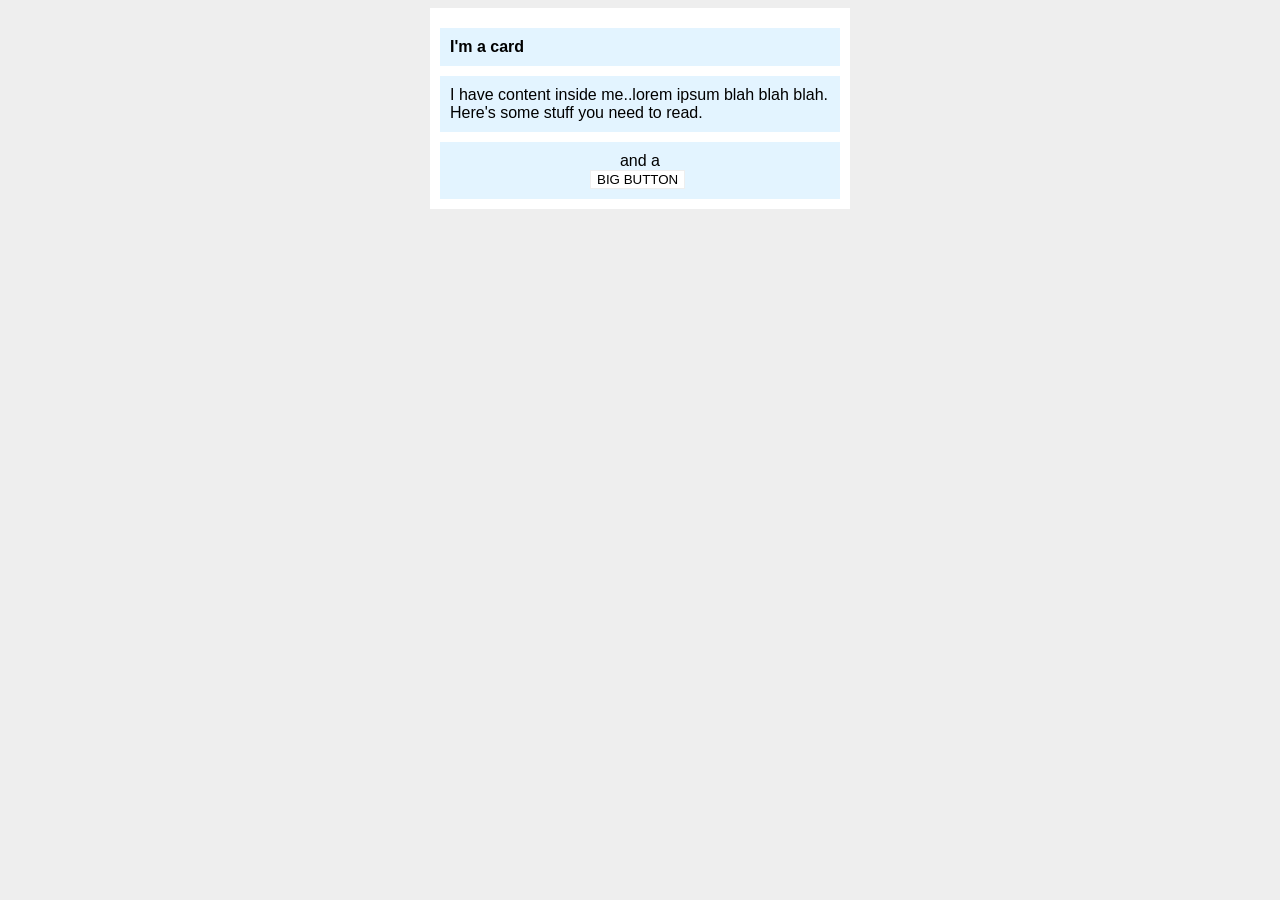
<file: foundations/block-and-inline/02-margin-and-padding-2/index.html>
<!DOCTYPE html>
<html lang="en">
  <head>
    <meta charset="UTF-8">
    <meta http-equiv="X-UA-Compatible" content="IE=edge">
    <meta name="viewport" content="width=device-width, initial-scale=1.0">
    <title>Margin and Padding exercise 2</title>
    <link rel="stylesheet" href="style.css">
  </head>
  <body>
    <div class="card">
	<div class="title">I'm a card</div>
      <div class="content">I have content inside me..lorem ipsum blah blah blah. Here's some stuff you need to read.</div>
      <div class="button-container">and a <button>BIG BUTTON</button></div>
    </div>
  </body>
</html>
</file>
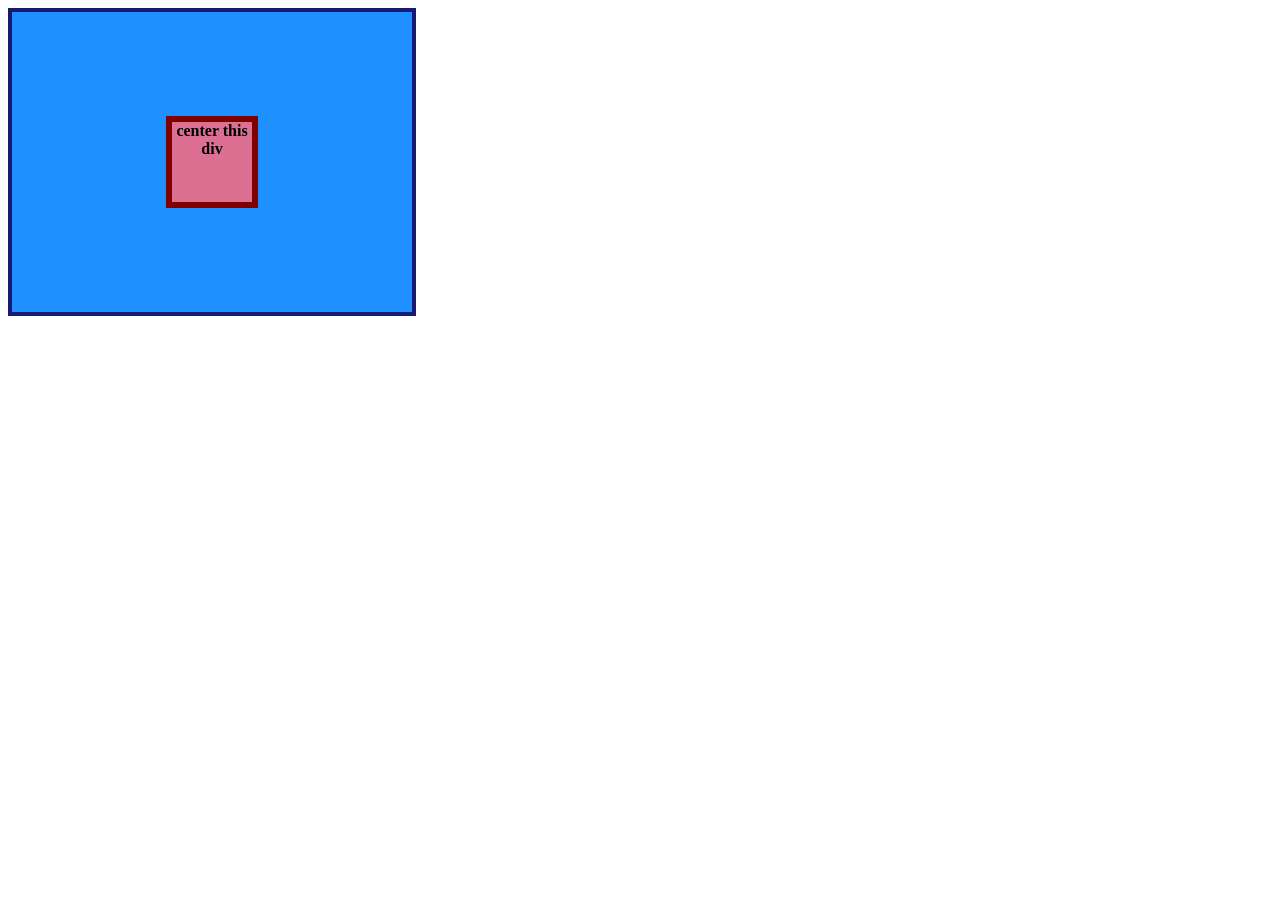
<file: foundations/flex/01-flex-center/index.html>
<!DOCTYPE html>
<html lang="en">
  <head>
    <meta charset="UTF-8">
    <meta http-equiv="X-UA-Compatible" content="IE=edge">
    <meta name="viewport" content="width=device-width, initial-scale=1.0">
    <title>CENTER THIS DIV</title>
    <link rel="stylesheet" href="style.css">
  </head>
  <body>
    <div class="container">
      <div class="box">center this div</div>
    </div>
  </body>
</html>
</file>
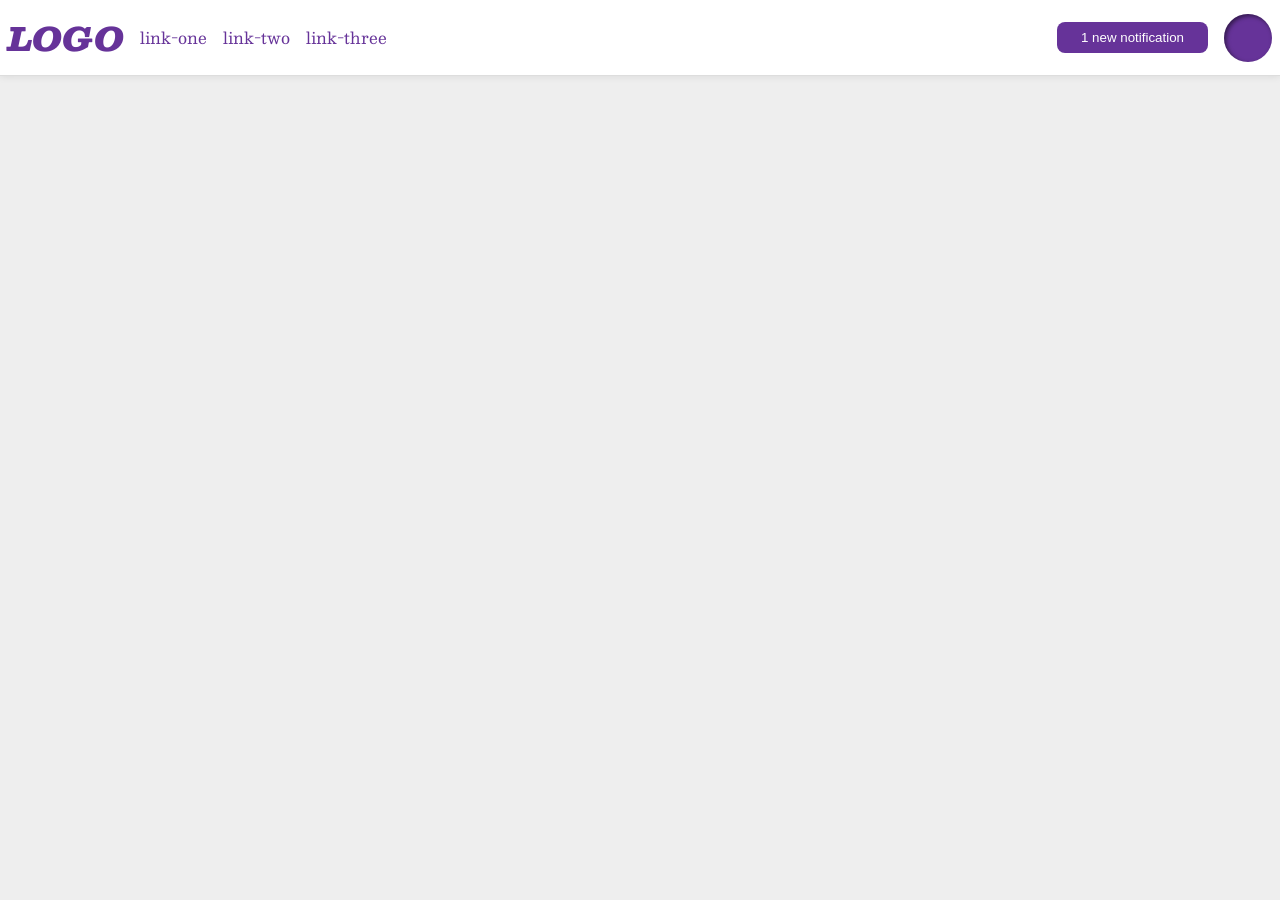
<file: foundations/flex/03-flex-header-2/index.html>
<!DOCTYPE html>
<html lang="en">
  <head>
    <meta charset="UTF-8">
    <meta http-equiv="X-UA-Compatible" content="IE=edge">
    <meta name="viewport" content="width=device-width, initial-scale=1.0">
    <title>Flex Header 2</title>
    <link rel="stylesheet" href="style.css">
  </head>
  <body>
    <div class="header">
      <div class="logo">
        LOGO
      </div>
      <ul class="links">
        <li><a href="https://google.com">link-one</a></li>
        <li><a href="https://google.com">link-two</a></li>
        <li><a href="https://google.com">link-three</a></li>
      </ul>
    <div class="right">
      <button class="notifications">
        1 new notification
      </button>
      <div class="profile-image"></div>
    </div>
    </div>
  </body>
</html>
</file>
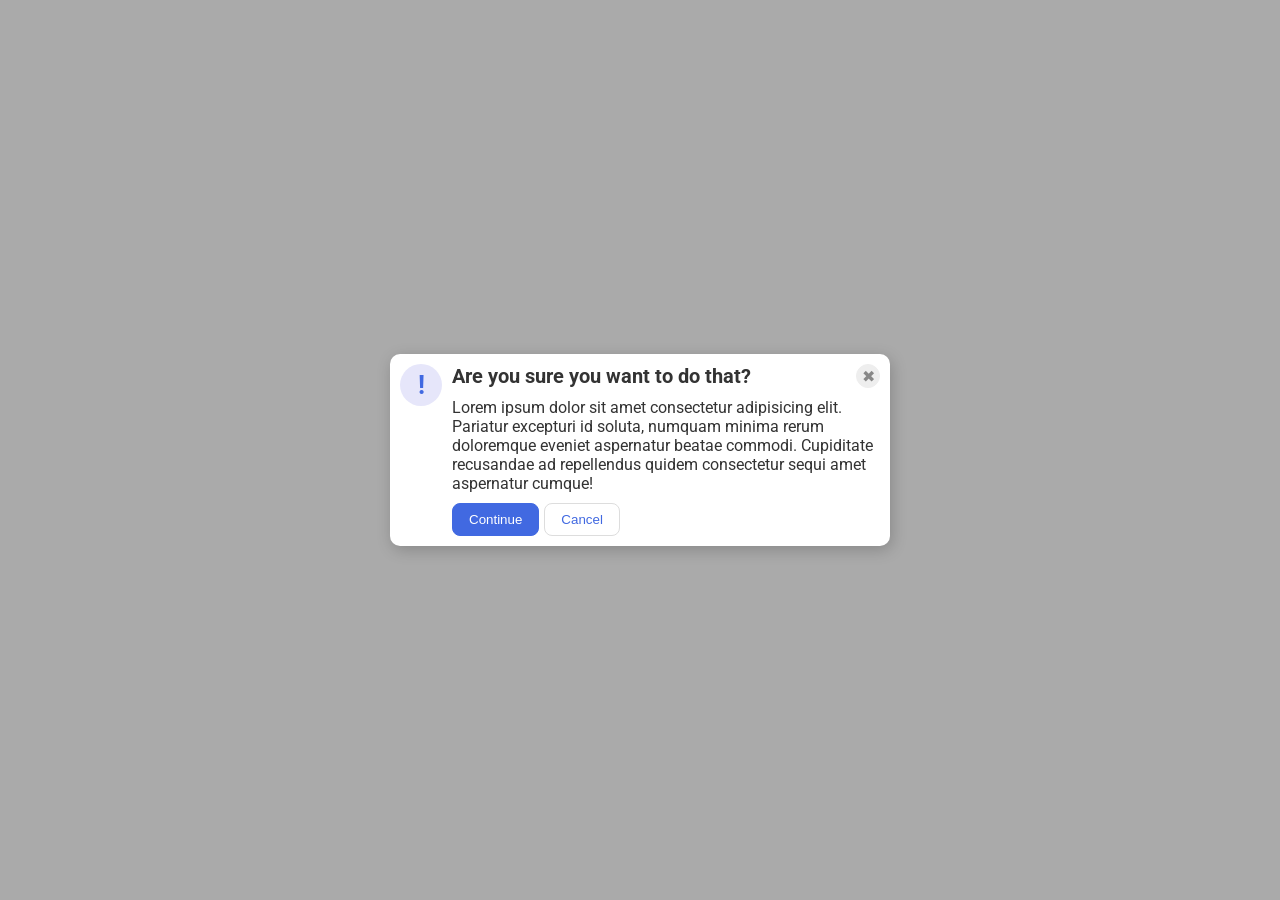
<file: foundations/flex/05-flex-modal/index.html>
<!DOCTYPE html>
<html lang="en">
  <head>
    <meta charset="UTF-8">
    <meta http-equiv="X-UA-Compatible" content="IE=edge">
    <meta name="viewport" content="width=device-width, initial-scale=1.0">
    <link rel="stylesheet" href="style.css">
    <title>Modal</title>
  </head>
  <body>
    <div class="modal">
      <div class="icon">!</div>
      <div class="big">
      <div class="header">Are you sure you want to do that?
      <button class="close-button">✖</button>
      </div>
      <div class="text">Lorem ipsum dolor sit amet consectetur adipisicing elit. Pariatur excepturi id soluta, numquam minima rerum doloremque eveniet aspernatur beatae commodi. Cupiditate recusandae ad repellendus quidem consectetur sequi amet aspernatur cumque!</div>
      <div class= "buttons">
      <button class="continue">Continue</button>
      <button class="cancel">Cancel</button>
      </div>
      </div>
    </div>
  </body>
</html>
</file>
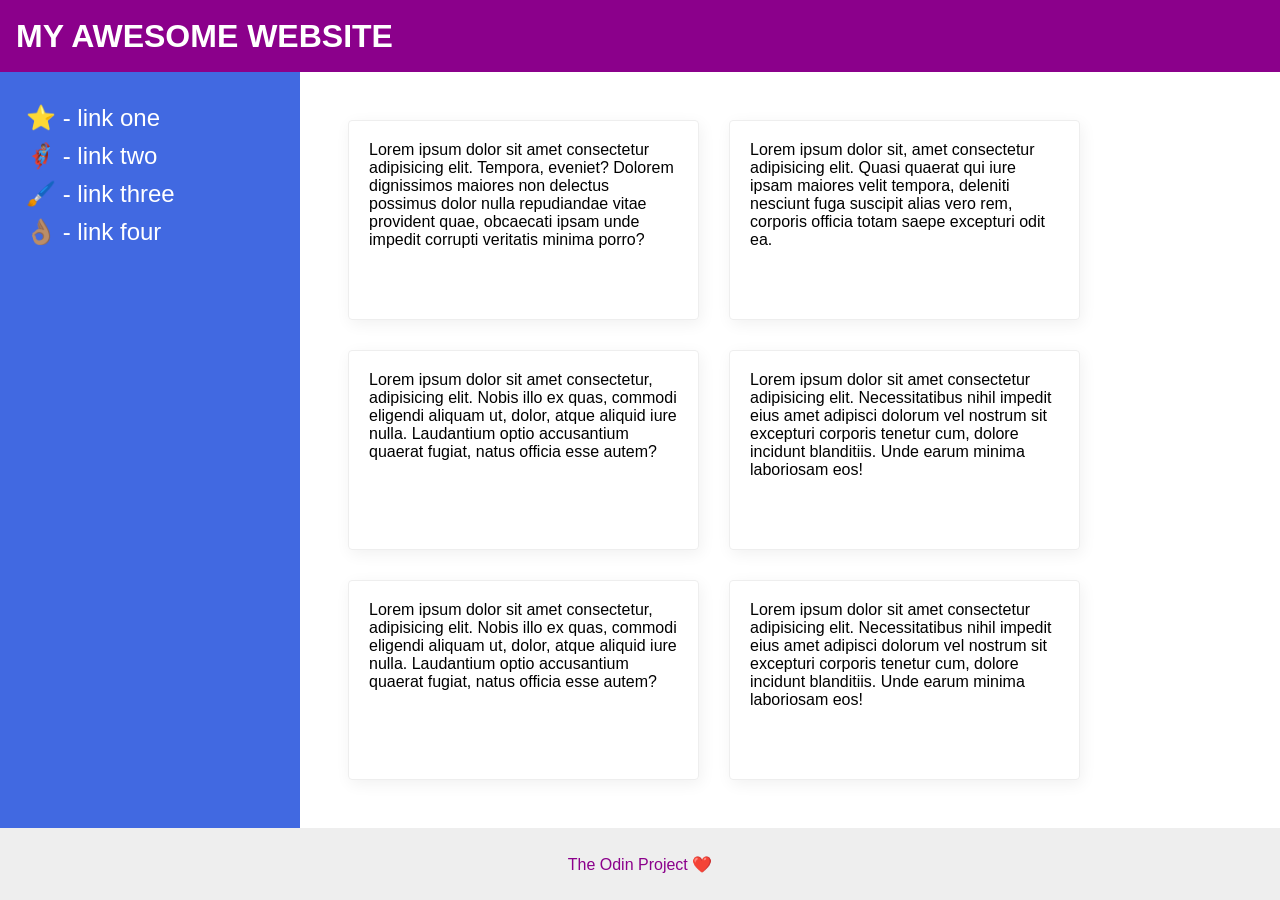
<file: foundations/flex/07-flex-layout-2/index.html>
<!DOCTYPE html>
<html lang="en">
  <head>
    <meta charset="UTF-8">
    <meta http-equiv="X-UA-Compatible" content="IE=edge">
    <meta name="viewport" content="width=device-width, initial-scale=1.0">
    <title>The Holy Grail</title>
    <link rel="stylesheet" href="style.css">
  </head>
  <body>
    <div class="header">
      MY AWESOME WEBSITE
    </div>
    <div class="container"> 
    <div class="sidebar">
      <ul>
        <li><a href="#">⭐ - link one</a></li>
        <li><a href="#">🦸🏽‍♂️ - link two</a></li>
        <li><a href="#">🖌️ - link three</a></li>
        <li><a href="#">👌🏽 - link four</a></li>
      </ul>
    </div>
    <div class="cards">
    <div class="card">Lorem ipsum dolor sit amet consectetur adipisicing elit. Tempora, eveniet? Dolorem dignissimos maiores non delectus possimus dolor nulla repudiandae vitae provident quae, obcaecati ipsam unde impedit corrupti veritatis minima porro?</div>
    <div class="card">Lorem ipsum dolor sit, amet consectetur adipisicing elit. Quasi quaerat qui iure ipsam maiores velit tempora, deleniti nesciunt fuga suscipit alias vero rem, corporis officia totam saepe excepturi odit ea.</div>
    <div class="card">Lorem ipsum dolor sit amet consectetur, adipisicing elit. Nobis illo ex quas, commodi eligendi aliquam ut, dolor, atque aliquid iure nulla. Laudantium optio accusantium quaerat fugiat, natus officia esse autem?</div>
    <div class="card">Lorem ipsum dolor sit amet consectetur adipisicing elit. Necessitatibus nihil impedit eius amet adipisci dolorum vel nostrum sit excepturi corporis tenetur cum, dolore incidunt blanditiis. Unde earum minima laboriosam eos!</div>
    <div class="card">Lorem ipsum dolor sit amet consectetur, adipisicing elit. Nobis illo ex quas, commodi eligendi aliquam ut, dolor, atque aliquid iure nulla. Laudantium optio accusantium quaerat fugiat, natus officia esse autem?</div>
    <div class="card">Lorem ipsum dolor sit amet consectetur adipisicing elit. Necessitatibus nihil impedit eius amet adipisci dolorum vel nostrum sit excepturi corporis tenetur cum, dolore incidunt blanditiis. Unde earum minima laboriosam eos!</div>
    </div>
    </div> 
    <div class="footer">
      The Odin Project ❤️
    </div>
  </body>
</html>
</file>
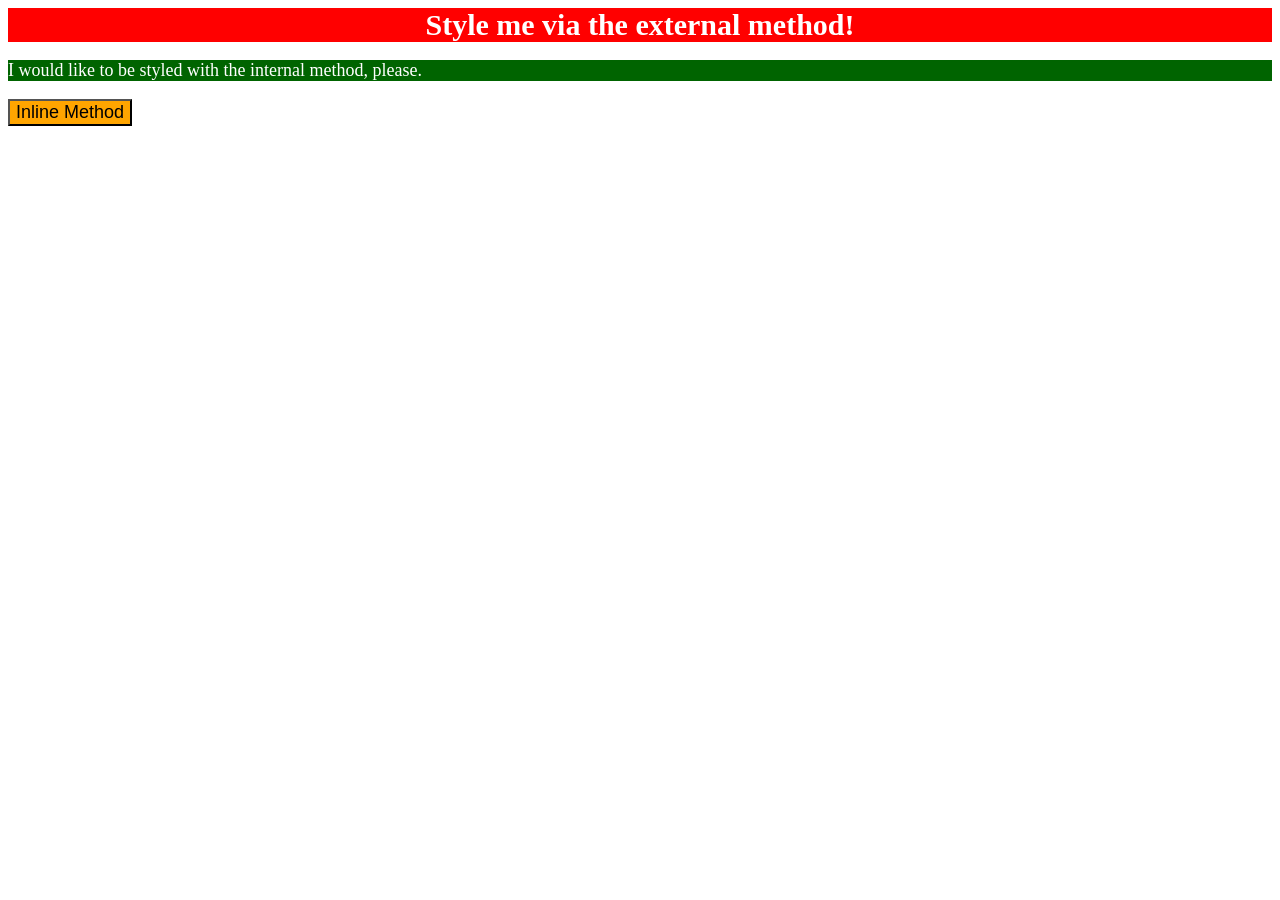
<file: foundations/intro-to-css/01-css-methods/index.html>
<!DOCTYPE html>
<html lang="en">
  <head>
    <meta charset="UTF-8">
    <meta http-equiv="X-UA-Compatible" content="IE=edge">
    <meta name="viewport" content="width=device-width, initial-scale=1.0">
    <title>Methods for Adding CSS</title>
    <link rel="stylesheet" href="style.css">
<style>
p {
    color: white;
    background-color: darkgreen;
    font-size: 18px;
    font-family: Georgia;
}
</style>
    
  </head>
  <body>
    <div>Style me via the external method!</div>
    <p>I would like to be styled with the internal method, please.</p>
    <button style="color:black; background-color:orange; font-size: 18px;">Inline Method</button>
  </body>
</html>
</file>
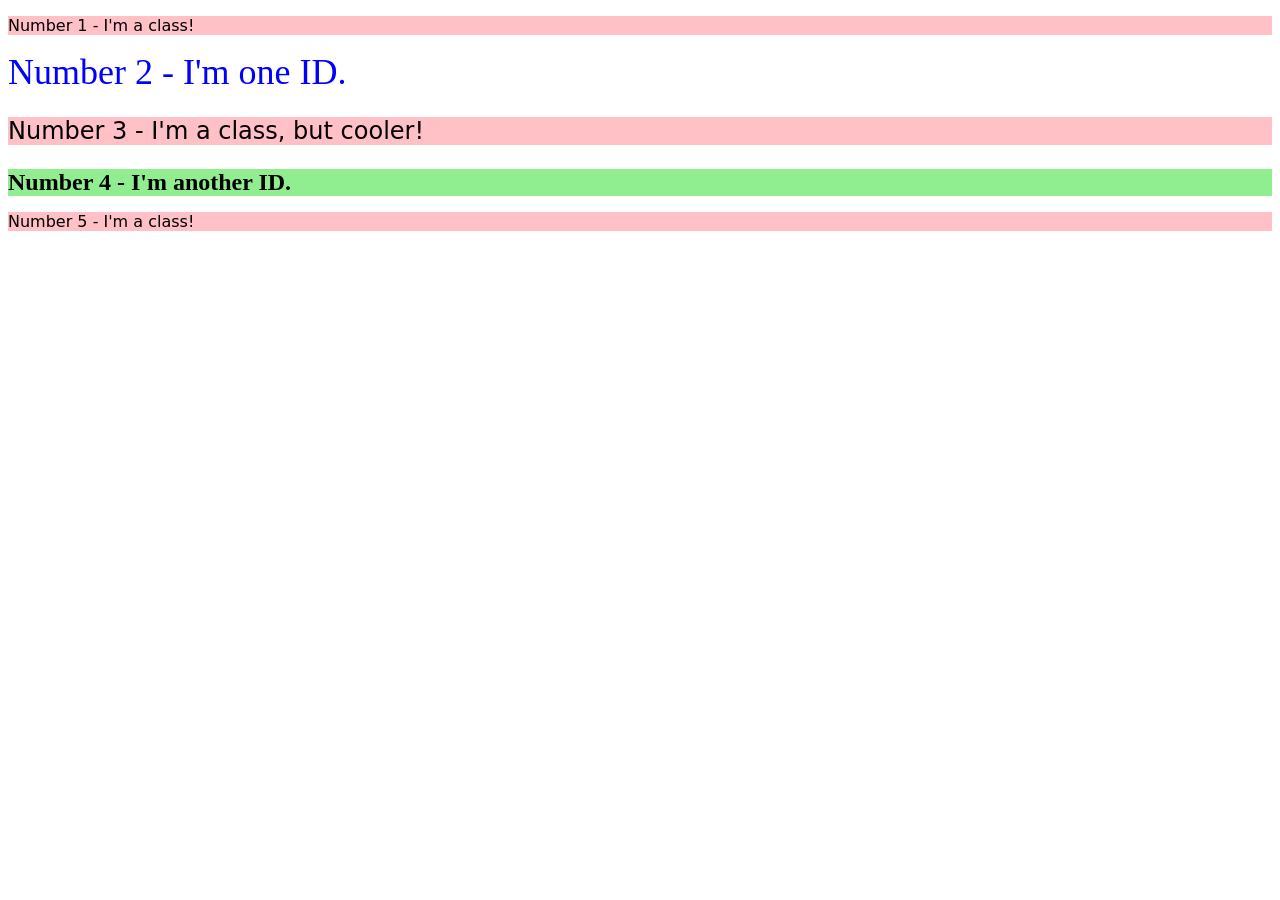
<file: foundations/intro-to-css/02-class-id-selectors/index.html>
<!DOCTYPE html>
<html lang="en">
  <head>
    <meta charset="UTF-8">
    <meta http-equiv="X-UA-Compatible" content="IE=edge">
    <meta name="viewport" content="width=device-width, initial-scale=1.0">
    <title>Class and ID Selectors</title>
    <link rel="stylesheet" href="style.css">
  </head>
  <body>
    <p class="odd">Number 1 - I'm a class!</p>
    <div id="number2">Number 2 - I'm one ID.</div>
    <p class="odd number3">Number 3 - I'm a class, but cooler!</p>
    <div id="number4">Number 4 - I'm another ID.</div>
    <p class="odd">Number 5 - I'm a class!</p>
  </body>
</html>
</file>
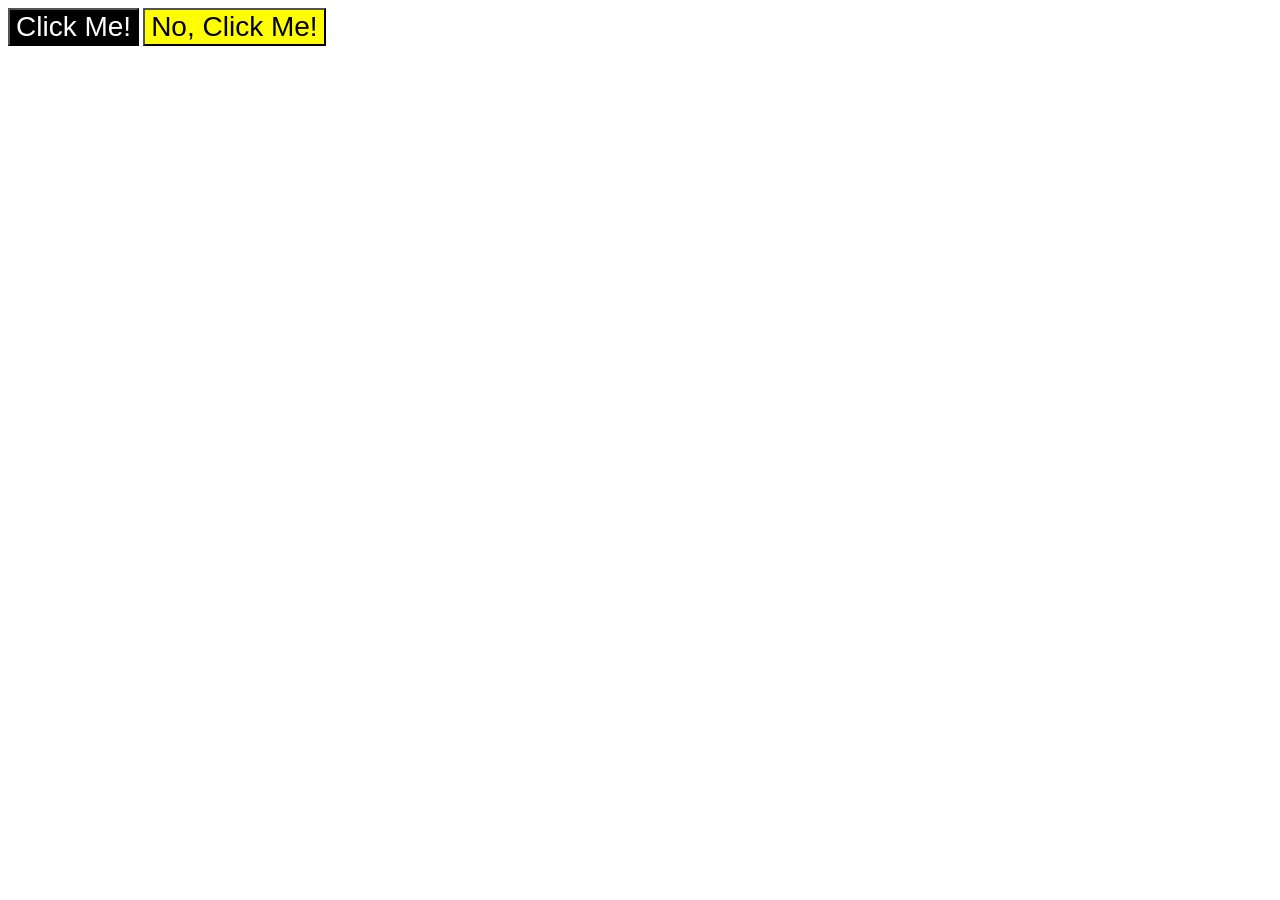
<file: foundations/intro-to-css/03-grouping-selectors/index.html>
<!DOCTYPE html>
<html lang="en">
  <head>
    <meta charset="UTF-8">
    <meta http-equiv="X-UA-Compatible" content="IE=edge">
    <meta name="viewport" content="width=device-width, initial-scale=1.0">
    <title>Grouping Selectors</title>
    <link rel="stylesheet" href="style.css">
  </head>
  <body>
    <button class="click_me">Click Me!</button>
    <button class="no_click_me">No, Click Me!</button>
  </body>
</html>
</file>
<file: foundations/block-and-inline/02-margin-and-padding-2/style.css>
body {
  background: #eee;
  font-family: sans-serif;
  font-size: 16px;
}

.card {
  width: 400px;
  background: #fff;
  margin: 1px auto;
  padding: 10px;
}

.title {
  background: #e3f4ff;
  padding: 10px;
  margin-top: 10px;
  margin-bottom: 10px;
  font-weight: bold;
}

.content {
  background: #e3f4ff;
  margin-bottom: 10px;
  padding: 10px;
}

.button-container {
    display: block;
  background: #e3f4ff;
  text-align: center;
  padding: 10px;
}


button {
  background: white;
  border: 1px solid #eee;
  display: block;
  margin-left: 140px;
}
</file>
<file: foundations/flex/01-flex-center/style.css>
.container {
  display: flex;
  align-items: center;
  justify-content: center;
  background: dodgerblue;
  border: 4px solid midnightblue;
  width: 400px;
  height: 300px;
}

.box {
  background: palevioletred;
  font-weight: bold;
  text-align: center;
  border: 6px solid maroon;
  width: 80px;
  height: 80px;
}
</file>
<file: foundations/flex/03-flex-header-2/style.css>
/* this is some magical font-importing.  
you'll learn about it later. */
@import url('https://fonts.googleapis.com/css2?family=Besley:ital,wght@0,400;1,900&display=swap');

body {
  margin: 0;
  background: #eee;
  font-family: Besley, serif;
}

.header {
  display: flex;
  align-items: center;
  background: white;
  padding: 8px;
  gap: 16px;
  border-bottom: 1px solid #ddd;
  box-shadow: 0 0 8px rgba(0,0,0,.1);
}

.profile-image {
  background: rebeccapurple;
  box-shadow: inset 2px 2px 4px rgba(0,0,0,.5);
  border-radius: 50%;
  width: 48px;
  height: 48px;
}

.logo {
  color: rebeccapurple;
  font-size: 32px;
  font-weight: 900;
  font-style: italic;
}

button {
  border: none;
  border-radius: 8px;
  background: rebeccapurple;
  color: white;
  padding: 8px 24px;
}

a {
  /* this removes the line under our links */
  text-decoration: none;
  color: rebeccapurple;
}

ul {
  list-style-type: none;
  display: flex;
  gap: 16px;
  padding: 0px;
  margin-right: auto;
}

.right {
    display: flex;
    gap: 16px;
    align-items: center;
}
</file>
<file: foundations/flex/05-flex-modal/style.css>
@import url('https://fonts.googleapis.com/css2?family=Roboto:wght@400;700&display=swap');

html, body {
  height: 100%;
}

body {
  font-family: Roboto, sans-serif;
  margin: 0;
  background: #aaa;
  color: #333;
  /* I'll give you this one for free lol */
  display: flex;
  align-items: center;
  justify-content: center;
}

.header {
    display: flex;
    font-weight: bold;
    font-size: 20px;
    justify-content: space-between;
}

.big {
    display: flex;
    flex-direction: column;
}

.buttons {
    display: flex;
    gap: 5px;
}

.text {
    display: flex;
    padding-top: 10px;
    padding-bottom: 10px;
}

.modal {
  background: white;
  width: 480px;
  border-radius: 10px;
  box-shadow: 2px 4px 16px rgba(0,0,0,.2);
  display: flex;
  padding: 10px;
}

.icon {
  color: royalblue;
  font-size: 26px;
  font-weight: 700;
  background: lavender;
  width: 42px;
  height: 42px;
  border-radius: 50%;
  display: flex;
  align-items: center;
  justify-content: center;
  flex-shrink: 0;
  margin-right: 10px;
}

.close-button {
  background: #eee;
  border-radius: 50%;
  color: #888;
  font-weight: 400;
  font-size: 16px;
  height: 24px;
  width: 24px;
  display: flex;
  align-items: center;
  justify-content: center;
  border: 1px solid #eee;
  padding: 0;
}

button {
  cursor: pointer;
  padding: 8px 16px;
  border-radius: 8px;
}

button.continue {
  background: royalblue;
  border: 1px solid royalblue;
  color: white;
}

button.cancel {
  background: white;
  border: 1px solid #ddd;
  color: royalblue;
}
</file>
<file: foundations/flex/07-flex-layout-2/style.css>
body {
  font-family: -apple-system, BlinkMacSystemFont, 'Segoe UI', Roboto, Oxygen, Ubuntu, Cantarell, 'Open Sans', 'Helvetica Neue', sans-serif;
  margin: 0;
  min-height: 100vh;
  display: flex;
  flex-direction: column;
  justify-content: space-between;
}

.container {
    display: flex;
    flex: 1;
}

.header {
  height: 72px;
  background: darkmagenta;
  color: white;
  display: flex;
  font-weight: 900;
  align-items: center;
  padding-left: 16px;
  font-size: 32px;
}

.footer {
  height: 72px;
  background: #eee;
  color: darkmagenta;
  display: flex;
  justify-content: center;
  align-items: center;
}

.sidebar {
  padding: 16px;
  width: 300px;
  background: royalblue;
  box-sizing: border-box;
  display: flex;
}
.cards {
    display: flex;
    flex-wrap: wrap;
    justify-content: space-between;
    gap: 30px;
    flex: 1;
    padding: 48px;
    padding-right: 200px;
}
.card {
  border: 1px solid #eee;
  box-shadow: 2px 4px 16px rgba(0,0,0,.06);
  border-radius: 4px;
  display: flex;
  padding: 20px;
  flex: 1 1 25%;
}

a {
    text-decoration: none;
    color: white;
    font-size: 24px;
}

ul {
    list-style-type: none;
    padding-left: 10px; 
    display: flex;
    flex-direction: column;
    gap: 10px;
    justify-content: flex-start;
}
</file>
<file: foundations/intro-to-css/01-css-methods/style.css>
div {
    color: white;
    background-color: red;
    font-size: 30px;
    font-weight: bold;
    text-align: center;
}
</file>
<file: foundations/intro-to-css/02-class-id-selectors/style.css>
/* Add CSS Styling */
.odd {
    background-color: #ffc0c6;
    font-family: "Verdana", "DejaVu Sans", sans-serif; 
}

.number3 {
    font-size:24px;
}

#number2 {
    color: #0000ff;
    font-size:36px;
}

#number4 {
    background-color: #90ee90;
    font-size:24px;
    font-weight: 700;
}
</file>
<file: foundations/intro-to-css/03-grouping-selectors/style.css>
/* Add CSS Styling */
.click_me,
.no_click_me {
    font-size:28px;
    font-family: Helvetica, "Times New Roman", sans-serif;
}

.click_me {
    color: white;
    background-color: black;
}

.no_click_me {
    background-color: yellow;
}
</file>
